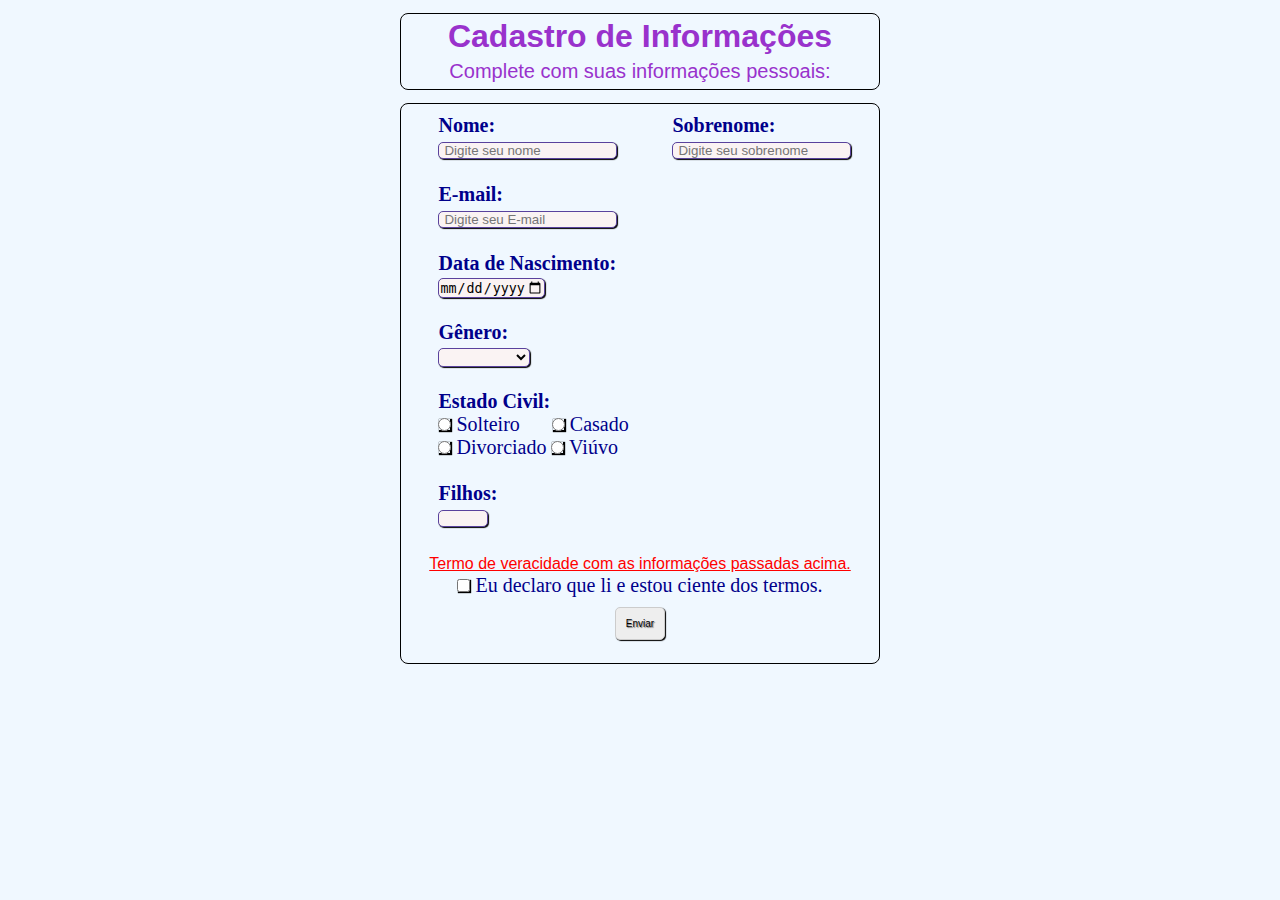
<file: index.html>
<!DOCTYPE html>
<html lang="en">
<head>
    <meta charset="UTF-8">
    <meta http-equiv="X-UA-Compatible" content="IE=edge">
    <meta name="viewport" id="viewport" content="width=device-width, initial-scale=1.0">
    <title>Document</title>
    <link rel="stylesheet" href="style.css">
</head>

<body>

    <fieldset id="espaco1">
        <div>
            <h1 id="titulo"> Cadastro de Informações </h1>
            <p id="subtitulo">Complete com suas informações pessoais:</p>
        </div>
    </fieldset>
        
    <fieldset id="espaco2">
        <form action="inicio.html" method="post"></form>
       
        
    <div class="nomesobrenome">   
        <div class="campo">
            <!--A label não está finalizando na mesma linha para que o campo possa ser preenchido ao selecionar a descrição.-->
            <label for="nome"> <strong>Nome:</strong></label>
                <input type="text" name="nome" id="nome" required placeholder="Digite seu nome">
        </div>
        <div class="campo">
            <label for="sobrenome" class="sobrenome"> <strong>Sobrenome:</strong></label>
                <input type="text" name="sobrenome" id="sobrenome" required placeholder="Digite seu sobrenome">
        </div>
        
    </div>  
        <br>
        
        <div class="campo">
            <label for="email"> <strong>E-mail:</strong></label>
                <input type="email" name="email" id="email" required placeholder="Digite seu E-mail">
                    </div>
        <br>

        <div class="campo">
            <label for="data"> <strong>Data de Nascimento:</strong></label>
            <input type="date" name="date" id="data" required max="2000-12-12">
                    </div>
        <br>
        
        <div class="campo">
            <label for="genero"> <strong>Gênero:</strong></label>
                <select name="genero" id="genero" required>
                    <option></option>
                    <option value="masculino">Masculino</option>
                    <option value="feminino">Feminino</option>
                    <option value="não binario">Não Binário</option>
                </select>
        </div>
        <br>

        <div class="campo">
            <label> <strong>Estado Civil:</strong>
        <br>
        <div>
                <input type="radio" name="civil" value="solteiro" class="civil"> Solteiro
                <input type="radio" name="civil" value="casado" class="casado"> Casado 
        </div>
        <div>
                <input type="radio" name="civil" value="divorciado" class="civil"> Divorciado
                <input type="radio" name="civil" value="viuvo" class="civil"> Viúvo
            </label>
        </div>    
        </div>
        <br>

        <div class="campo">
            <Label for="filhos"> <strong>Filhos:</strong></Label>
                <input type="number" name="filhos" id="filhos" min="0" max="20">
        </div>
        <br>


        <!-- A utilização do FOR e do ID são para selecionar o check através da frase.-->
        <div class="final">
            <a href="https://pt-br.facebook.com/" id="termo">Termo de veracidade com as informações passadas
                acima.</a>         
        <br>
            <input type="checkbox" class="check" id="check"/>
            <label id="declaro" for="check">Eu declaro que li e estou ciente dos termos.</label>
            <br>
        <!-- O botao não está reconhecendo o required pois não é do tipo submit-->
            <button type="submit">Enviar</button>
        </div>
        </form>
    </fieldset>
</body>

    </html>
</file>
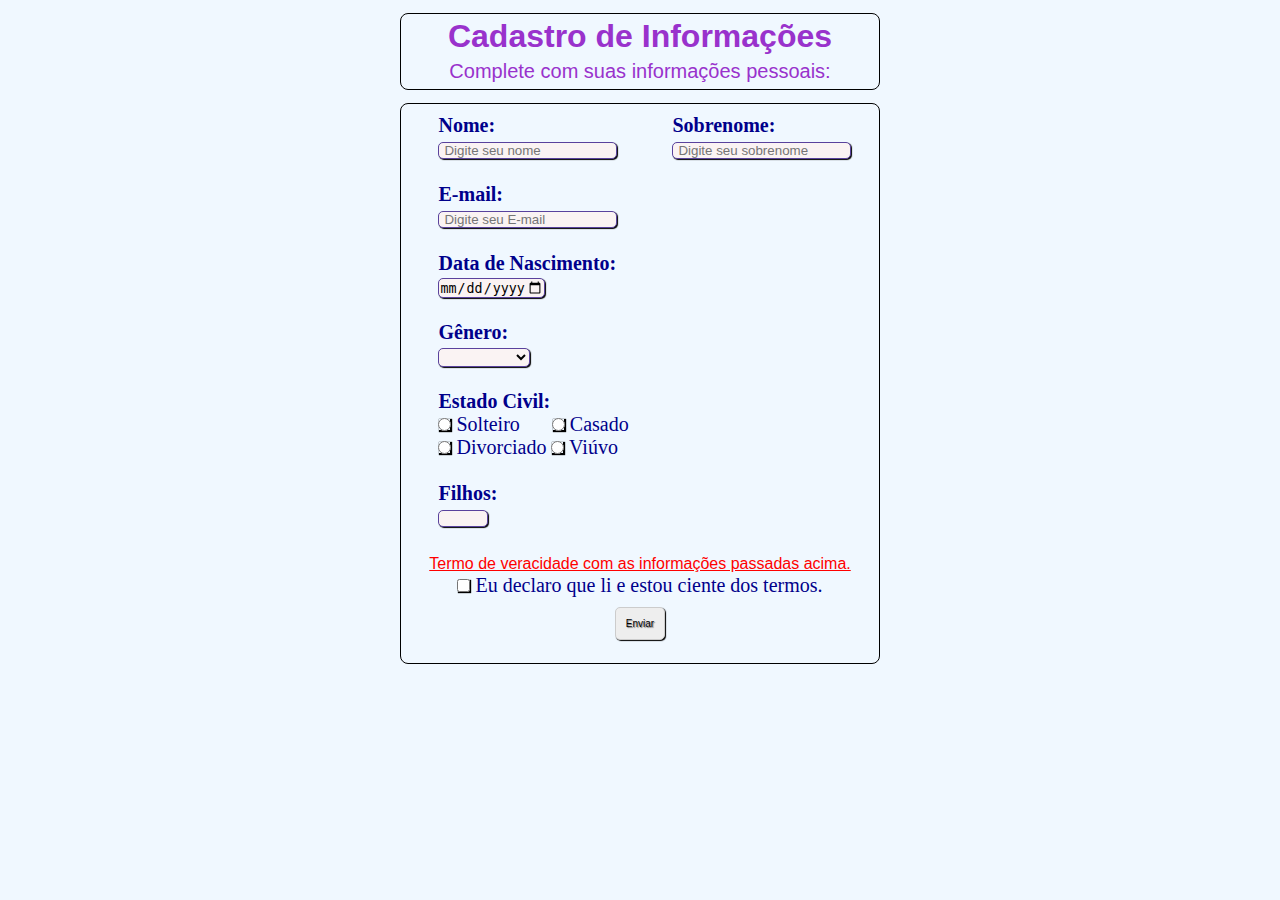
<file: form.html>
<!DOCTYPE html>
<html lang="en">
<head>
    <meta charset="UTF-8">
    <meta http-equiv="X-UA-Compatible" content="IE=edge">
    <meta name="viewport" id="viewport" content="width=device-width, initial-scale=1.0">
    <title>Document</title>
    <link rel="stylesheet" href="form.css">
</head>

<body>

    <fieldset id="espaco1">
        <div>
            <h1 id="titulo"> Cadastro de Informações </h1>
            <p id="subtitulo">Complete com suas informações pessoais:</p>
        </div>
    </fieldset>
        
    <fieldset id="espaco2">
        <form action="inicio.html" method="post"></form>
       
        
    <div class="nomesobrenome">   
        <div class="campo">
            <!--A label não está finalizando na mesma linha para que o campo possa ser preenchido ao selecionar a descrição.-->
            <label for="nome"> <strong>Nome:</strong></label>
                <input type="text" name="nome" id="nome" required placeholder="Digite seu nome">
        </div>
        <div class="campo">
            <label for="sobrenome" class="sobrenome"> <strong>Sobrenome:</strong></label>
                <input type="text" name="sobrenome" id="sobrenome" required placeholder="Digite seu sobrenome">
        </div>
        
    </div>  
        <br>
        
        <div class="campo">
            <label for="email"> <strong>E-mail:</strong></label>
                <input type="email" name="email" id="email" required placeholder="Digite seu E-mail">
                    </div>
        <br>

        <div class="campo">
            <label for="data"> <strong>Data de Nascimento:</strong></label>
            <input type="date" name="date" id="data" required max="2000-12-12">
                    </div>
        <br>
        
        <div class="campo">
            <label for="genero"> <strong>Gênero:</strong></label>
                <select name="genero" id="genero" required>
                    <option></option>
                    <option value="masculino">Masculino</option>
                    <option value="feminino">Feminino</option>
                    <option value="não binario">Não Binário</option>
                </select>
        </div>
        <br>

        <div class="campo">
            <label> <strong>Estado Civil:</strong>
        <br>
        <div>
                <input type="radio" name="civil" value="solteiro" class="civil"> Solteiro
                <input type="radio" name="civil" value="casado" class="casado"> Casado 
        </div>
        <div>
                <input type="radio" name="civil" value="divorciado" class="civil"> Divorciado
                <input type="radio" name="civil" value="viuvo" class="civil"> Viúvo
            </label>
        </div>    
        </div>
        <br>

        <div class="campo">
            <Label for="filhos"> <strong>Filhos:</strong></Label>
                <input type="number" name="filhos" id="filhos" min="0" max="20">
        </div>
        <br>


        <!-- A utilização do FOR e do ID são para selecionar o check através da frase.-->
        <div class="final">
            <a href="https://pt-br.facebook.com/" id="termo">Termo de veracidade com as informações passadas
                acima.</a>         
        <br>
            <input type="checkbox" class="check" id="check"/>
            <label id="declaro" for="check">Eu declaro que li e estou ciente dos termos.</label>
            <br>
        <!-- O botao não está reconhecendo o required pois não é do tipo submit-->
            <button type="submit">Enviar</button>
        </div>
        </form>
    </fieldset>
</body>

    </html>
</file>
<file: style.css>
*{
    margin: 0;
    padding: 0;
    background-color: #f0f8ff;
} 
#espaco1{
    margin-right: 20em;
    margin-left: 20em;
    border-radius: 8px;
    font-size: 20px;
    text-align: center;
    border: 1px solid black;
    margin-top: 1%; 
    margin-bottom: 1%; 
    padding: 4px; 
}
#espaco2{
    margin-right: 20em;
    margin-left: 20em;
    border-radius: 8px;
    font-size: 20px;
    text-align: left;
    border: 1px solid black;
    padding: 10px;
    padding-bottom: 40px;
    padding-bottom: 1%;
}
#titulo, #subtitulo{
    color: darkorchid;
    font-family: Arial, Helvetica, sans-serif;
    text-align: center;
}
#titulo{
    font-size: 32px;
    margin-bottom: 3px;
}
#subtitulo{
    font-size: 20px;
    margin-top: 5px;
    margin-bottom: 2px;
}
input, select, button{
    border-radius: 5px;
    background-color: rgb(250, 243, 243);
    border: 1px solid #59429d;
    box-shadow: 1px 1px 1px rgb(0,0,0.2);
}
input:hover{
    background-color: #eee;
}
select:hover{
    background-color: #eee;
}
.campo{
    margin-left: 6%;
    margin-right: 6%;
}
.campo label{
    color:darkblue;
    display: block;
}
.nomesobrenome{
    display: flex;
}
.casado{
    margin-left: 27px;
}
.final{
    text-align: center;
    justify-content: center;
}
#declaro{
    color: darkblue;
}
#termo{
    font-family: Arial, Helvetica, sans-serif;
    color: red;
    font-size: 16px;
}
button{
    border-radius: 5px;
    border: 1px solid #ccc;
    padding: 10px;
    background-color: #eee;
    font-size: 10px;    
    margin: 10px;
    box-shadow: 1px 1px 1px rgba(0,0,0.2);
    text-shadow: 1px 1px 1px rgba(0,0,0,0.5);
    
}
button:hover{
    background-color: rgb(139, 136, 136);
}
::placeholder{
    padding: 5px;
}
</file>
<file: form.css>
*{
    margin: 0;
    padding: 0;
    background-color: #f0f8ff;
} 
#espaco1{
    margin-right: 20em;
    margin-left: 20em;
    border-radius: 8px;
    font-size: 20px;
    text-align: center;
    border: 1px solid black;
    margin-top: 1%; 
    margin-bottom: 1%; 
    padding: 4px; 
}
#espaco2{
    margin-right: 20em;
    margin-left: 20em;
    border-radius: 8px;
    font-size: 20px;
    text-align: left;
    border: 1px solid black;
    padding: 10px;
    padding-bottom: 40px;
    padding-bottom: 1%;
}
#titulo, #subtitulo{
    color: darkorchid;
    font-family: Arial, Helvetica, sans-serif;
    text-align: center;
}
#titulo{
    font-size: 32px;
    margin-bottom: 3px;
}
#subtitulo{
    font-size: 20px;
    margin-top: 5px;
    margin-bottom: 2px;
}
input, select, button{
    border-radius: 5px;
    background-color: rgb(250, 243, 243);
    border: 1px solid #59429d;
    box-shadow: 1px 1px 1px rgb(0,0,0.2);
}
input:hover{
    background-color: #eee;
}
select:hover{
    background-color: #eee;
}
.campo{
    margin-left: 6%;
    margin-right: 6%;
}
.campo label{
    color:darkblue;
    display: block;
}
.nomesobrenome{
    display: flex;
}
.casado{
    margin-left: 27px;
}
.final{
    text-align: center;
    justify-content: center;
}
#declaro{
    color: darkblue;
}
#termo{
    font-family: Arial, Helvetica, sans-serif;
    color: red;
    font-size: 16px;
}
button{
    border-radius: 5px;
    border: 1px solid #ccc;
    padding: 10px;
    background-color: #eee;
    font-size: 10px;    
    margin: 10px;
    box-shadow: 1px 1px 1px rgba(0,0,0.2);
    text-shadow: 1px 1px 1px rgba(0,0,0,0.5);
    
}
button:hover{
    background-color: rgb(139, 136, 136);
}
::placeholder{
    padding: 5px;
}
</file>
